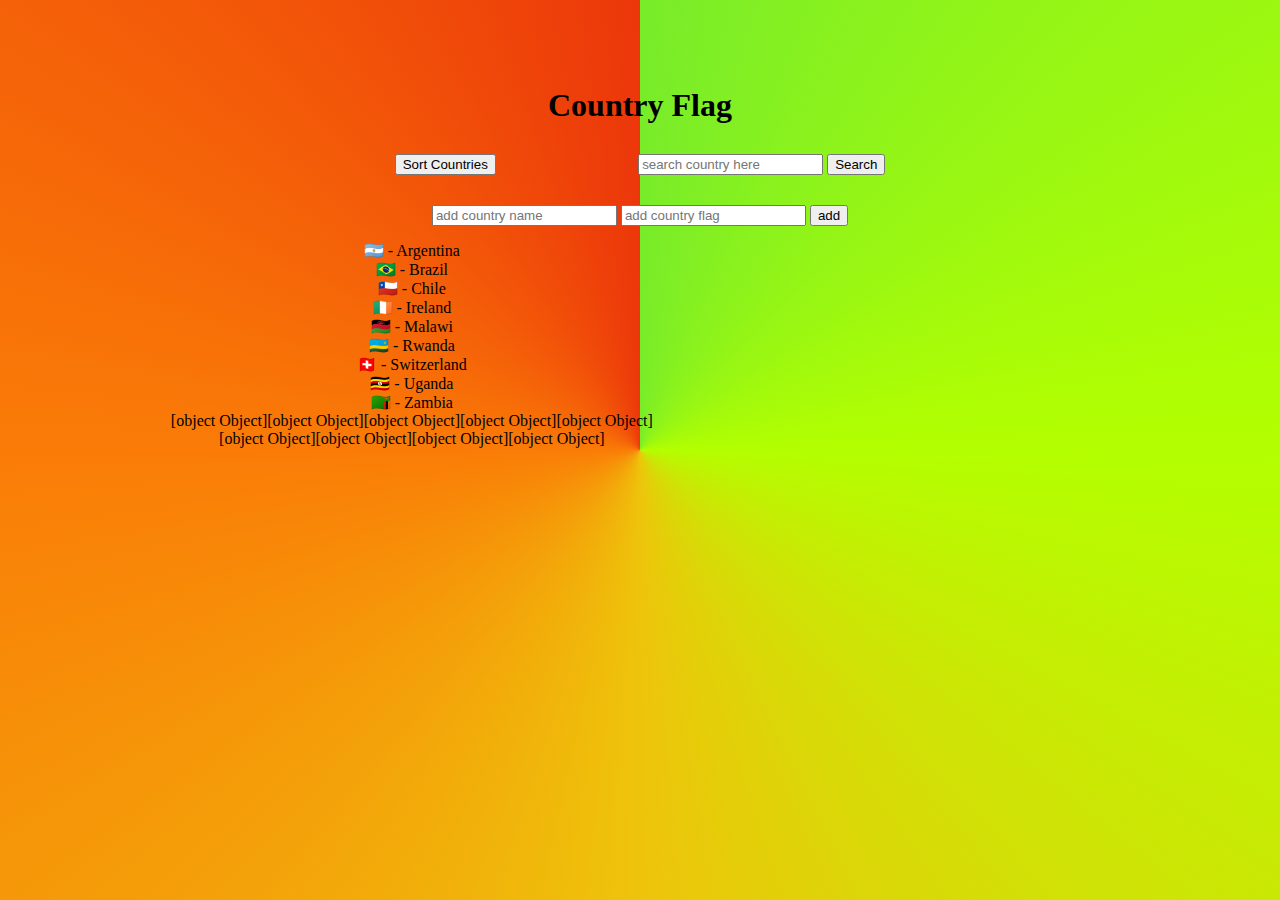
<file: index.html>
<!DOCTYPE html>
<html lang="en">

<head>
  <meta charset="UTF-8">
  <meta http-equiv="X-UA-Compatible" content="IE=edge">
  <meta name="viewport" content="width=device-width, initial-scale=1.0">
  <title>Document</title>
  
  <link rel="stylesheet" href="style.css">
  <!-- loading icon library -->
  <link rel="stylesheet" href="https://cdnjs.cloudflare.com/ajax/libs/font-awesome/4.7.0/css/font-awesome.min.css">
</head>

<body>
  <div class="content">
    <h1> Country Flag</h1>

  <div class="buttons">
    <div class="sorting">
      <button type="button" value="" class="sorting">Sort Countries</button>
    </div>
    <div class="searching">
      <input type="text" placeholder="search country here" class="search_input">
      <button type="button" value="" name="search">Search</button>
    </div>
  </div>
  <div class="add">
    <input type="text" value="" placeholder="add country name" class="addText">
    <input type="text" value="" class="flegz" placeholder="add country flag">
    <button type="button" value="" class="addBtn">add</button>

  </div class="Countries">
  <div class="flags"></div>
  <div class="display"></div>
  
  </div>

</body>
<script src="index.js"></script>
<script src="factory.js"></script>
<script src="https://www.w3schools.com/lib/w3.js"></script>

</html>
</file>
<file: style.css>
* {
    margin: auto;
}

body {
    background-color:rgb(240, 180, 108);
    fill-opacity: inherit;
    /* background-color: red; For browsers that do not support gradients */
    background-image: conic-gradient(rgb(120, 236, 42), #b3ff00, rgb(238, 196, 11), rgb(250, 124, 7), rgb(236, 55, 10));
    background-attachment: fixed;
    background-size: cover;
}
.content {
    box-sizing: content-box;
    /* box-shadow: 2px 3px 4px rgb(138, 86, 24); */
    padding: 7px;
    text-align: center;
    margin-top: 80px;
}
ul {
    text-align: center;
    align-items: center;
    display: inline-block;
    margin-left: 10%;
    transform: translateX(-50%);
    
}
li {
    text-align: center;
    align-items: center;
    list-style-type: none;
    list-style: none;
    justify-items: space-between;
    justify-items: space-around;
}
.buttons {
    width: 50%;
    display: flex;
    flex-direction: row;
    /* margin-left: 7%; */
    /* margin-right: 7%; */
    margin-top: 30px;
    margin-bottom: 30px;
}
.add {
    margin-bottom: 15px;
    
}
.countries {
    display: flex;
    flex-direction: row;
    width: 100%;

}
.flags {
    display: flex;
    flex-direction: row;
    width: 49%;
}
.display {
    display: flex;
    flex-direction: row;
    width: 49%;
}
</file>
